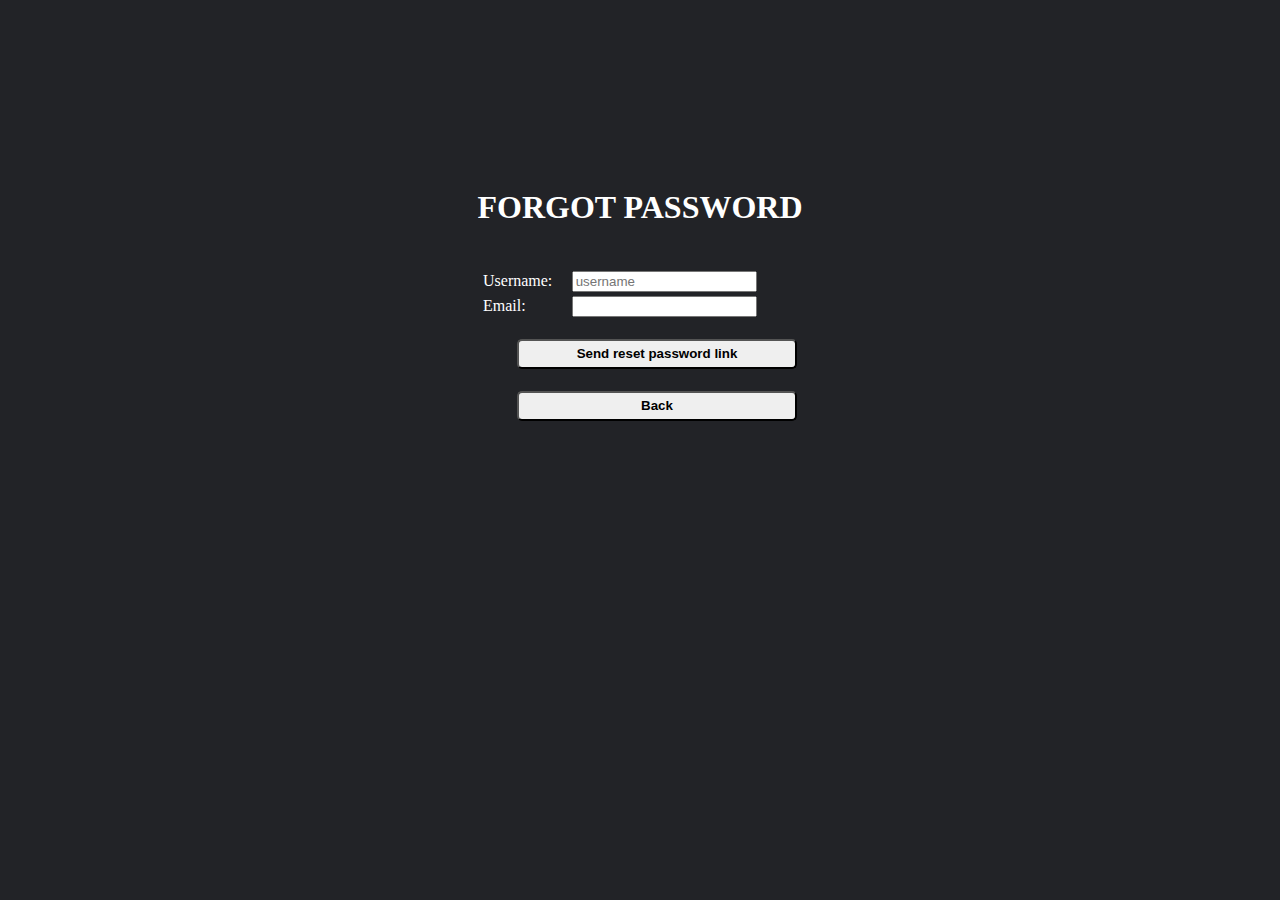
<file: forgot.html>
<!DOCTYPE html>
<html lang="en">
<head>
    <meta charset="UTF-8">
    <meta http-equiv="X-UA-Compatible" content="IE=edge">
    <meta name="viewport" content="width=device-width, initial-scale=1.0">
    <title>Sign up</title>
</head>
<body style="background-color: #222327; padding: 10rem;">
    <div>
        <h1 style="text-align: center; color: white;">FORGOT PASSWORD</h1>
        <table style="background-color: white-space : inherit; padding: 20px; margin-left: auto; margin-right: auto;">
            <tr>
                <td>
                    <label for="name" style="color: white;">Username:</label><br>
                </td>
                <td>
                    <input type="text" name="name" id="name" placeholder="username"><br>
                </td>
            </tr>
            <tr>
                <td>
                    <label for="email" style="color: white;">Email:</label><br>
                </td>
                <td>
                    <input type="email" name="email" id="email" placeholder=""><br>
                </td>
            </tr>
            <tr>
                <td colspan="2" style="padding-left: 35px;">
                    <br>
                    <button style="width: 280px; height: 30px; border-radius: 5px;">
                        <b>Send reset password link</b>
                    </button>
                </td>
            </tr>
            <tr>
                <td colspan="2" style="padding-left: 35px;">
                    <br>
                    <a href="singin.html">
                        <button style="width: 280px; height: 30px; border-radius: 5px;">
                            <b>Back</b>
                        </button>
                    </a>
                    
                </td>
            </tr>
        </table>
    </div>
</body>
</html>
</file>
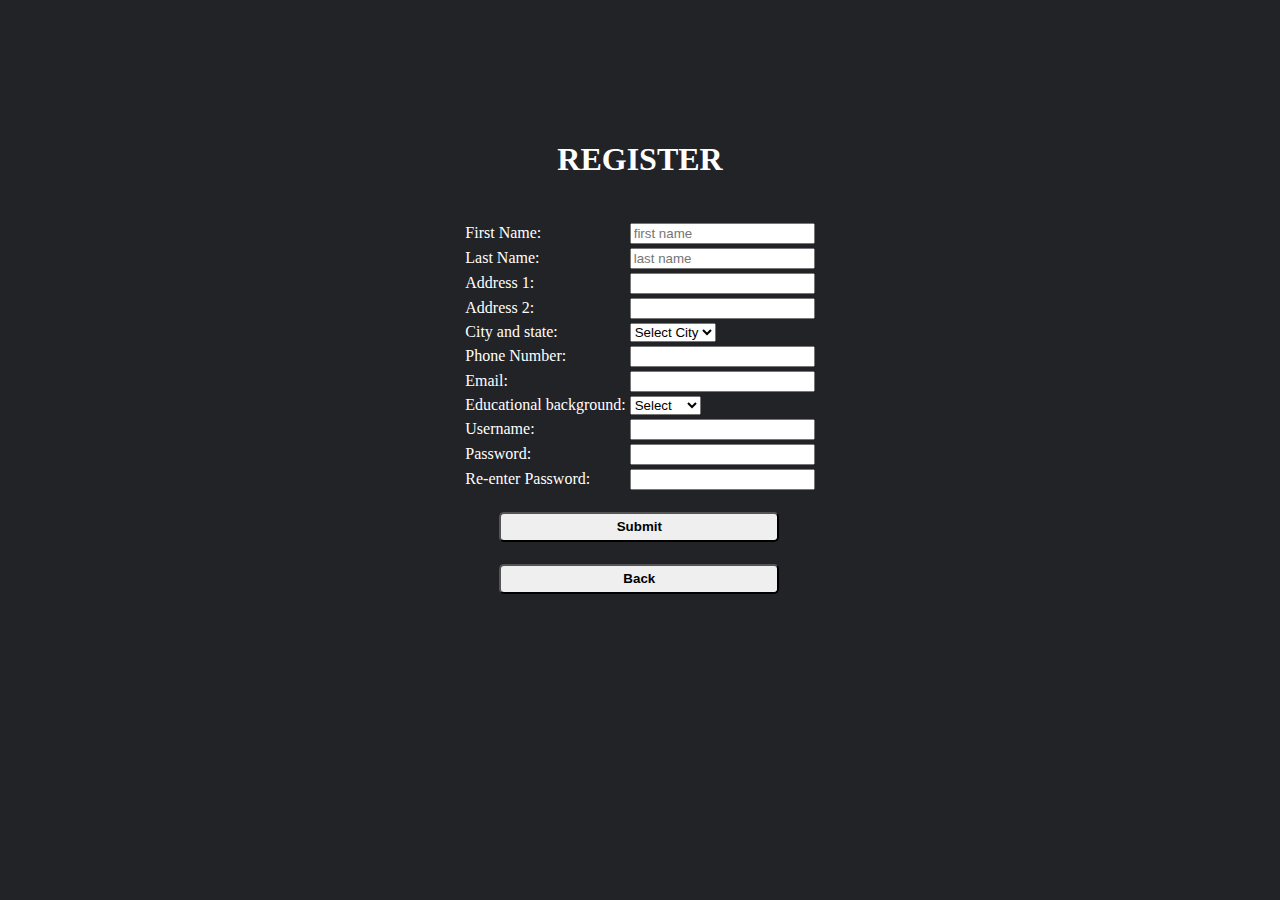
<file: signup.html>
<!DOCTYPE html>
<html lang="en">
<head>
    <meta charset="UTF-8">
    <meta http-equiv="X-UA-Compatible" content="IE=edge">
    <meta name="viewport" content="width=device-width, initial-scale=1.0">
    <title>Sign up</title>
</head>
<audio autoplay src="asset/song/BLUE SKIES - Silent partner {Música sin copyright }.mp3"></audio>
<body style="background-color: #222327; padding: 7rem;">
    <div>
        <h1 style="text-align: center; color: white;">REGISTER</h1>
        <table style="background-color: white-space : inherit; padding: 20px; margin-left: auto; margin-right: auto;">
            <tr>
                <td>
                    <label for="name" style="color: white;">First Name:</label><br>
                </td>
                <td>
                    <input type="text" name="name" id="name" placeholder="first name"><br>
                </td>
            </tr>
            <tr>
                <td>
                    <label for="name" style="color: white;">Last Name:</label><br>
                </td>
                <td>
                    <input type="text" name="name" id="name" placeholder="last name"><br>
                </td>
            </tr>
            <tr>
                <td>
                    <label for="name" style="color: white;">Address 1:</label><br>
                </td>
                <td>
                    <input type="text" name="name" id="name" placeholder=""><br>
                </td>
            </tr>
            <tr>
                <td>
                    <label for="name" style="color: white;">Address 2:</label><br>
                </td>
                <td>
                    <input type="text" name="name" id="name" placeholder=""><br>
                </td>
            </tr>
            <tr>
                <td>
                    <label for="lang" style="color: white;">City and state:</label><br>
                </td>
                <td>
                    <select name="lang" id="">
                        <option value="Indo">Select City</option>
                        <option value="per">Perlis</option>
                        <option value="ked">Kedah</option>
                        <option value="pin">P.Pinang</option>
                    </select><br>
                </td>
            </tr>
            <tr>
                <td>
                    <label for="phone" style="color: white;">Phone Number:</label><br>
                </td>
                <td>
                    <input type="number" name="phone" id="phone"><br>
                </td>
            </tr>
            <tr>
                <td>
                    <label for="email" style="color: white;">Email:</label><br>
                </td>
                <td>
                    <input type="email" name="email" id="email" placeholder=""><br>
                </td>
            </tr>
            <tr>
                <td>
                    <label for="lang" style="color: white;">Educational background:</label><br>
                </td>
                <td>
                    <select name="lang" id="">
                        <option value="Indo">Select</option>
                        <option value="spm">SPM</option>
                        <option value="dip">Diploma</option>
                        <option value="deg">Degree</option>
                        <option value="mas">Master</option>
                        <option value="phd">PhD</option>
                    </select><br>
                </td>
            </tr>
            <tr>
                <td>
                    <label for="pass" style="color: white;">Username:</label><br>
                </td>
                <td>
                    <input type="text" name="user" id="user"><br>
                </td>
            </tr>
            <tr>
                <td>
                    <label for="pass" style="color: white;">Password:</label><br>
                </td>
                <td>
                    <input type="password" name="pass" id="pass"><br>
                </td>
            </tr>
            <tr>
                <td>
                    <label for="pass" style="color: white;">Re-enter Password:</label><br>
                </td>
                <td>
                    <input type="password" name="repass" id="repass"><br>
                </td>
            </tr>
            <tr>
                <td colspan="2" style="padding-left: 35px;">
                    <br>
                    <button style="width: 280px; height: 30px; border-radius: 5px;">
                        <b>Submit</b>
                    </button>
                </td>
            </tr>
            <tr>
                <td colspan="2" style="padding-left: 35px;">
                    <br>
                    <a href="singin.html">
                        <button style="width: 280px; height: 30px; border-radius: 5px;">
                            <b>Back</b>
                        </button>
                    </a>
                    
                </td>
            </tr>
        </table>
    </div>
</body>
</html>
</file>
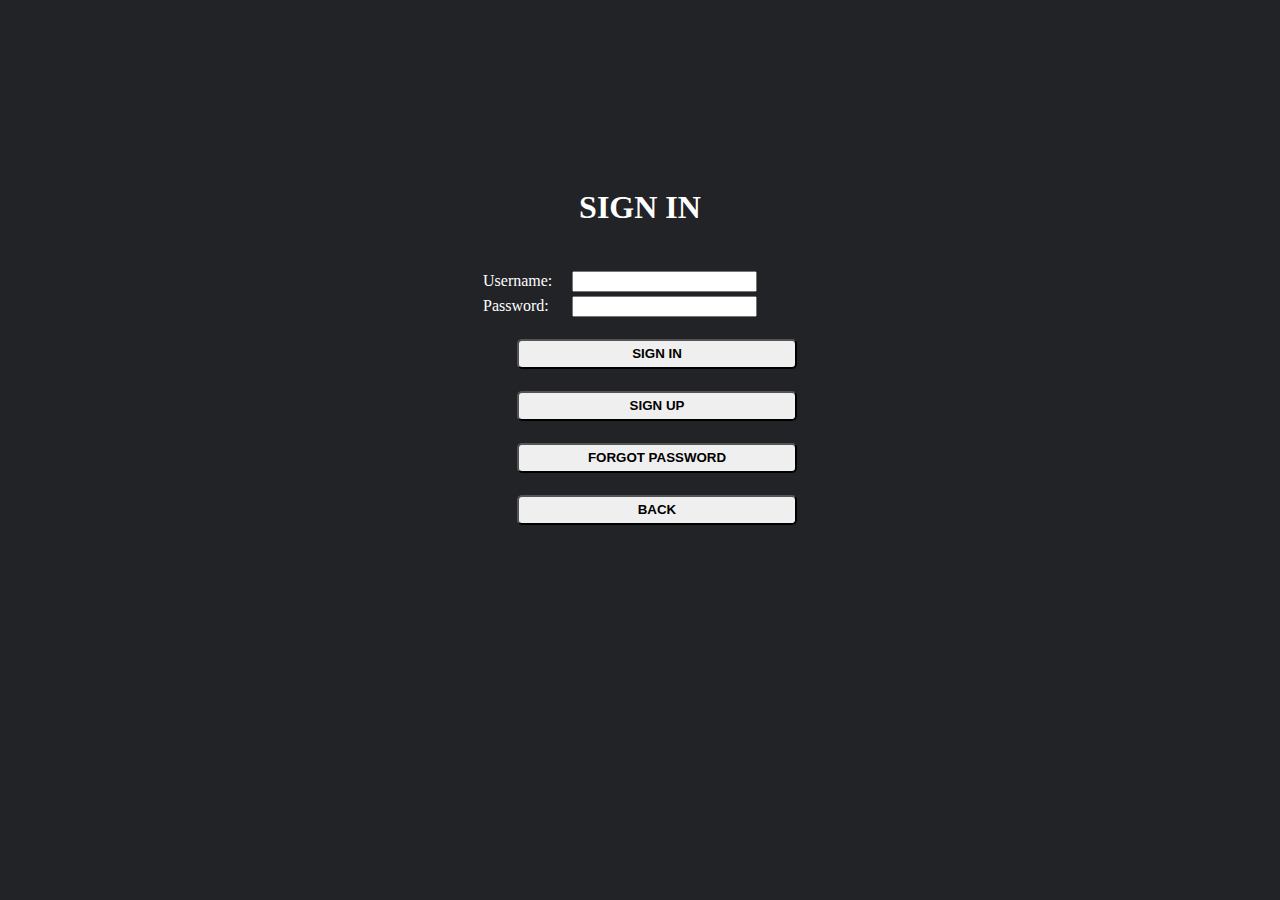
<file: singin.html>
<!DOCTYPE html>
<html lang="en">
<head>
    <meta charset="UTF-8">
    <meta http-equiv="X-UA-Compatible" content="IE=edge">
    <meta name="viewport" content="width=device-width, initial-scale=1.0">
    <title>Sign in</title>
</head>
<audio autoplay>
    <source src="asset/song/Carefree – Kevin MacLeod (No Copyright Music).mp3">
</audio>
<body style="background-color: #222327; padding: 10rem;">
    <div>
        <h1 style="text-align: center; color: white;">SIGN IN</h1>
        <table style="background-color: white-space : inherit; padding: 20px; margin-left: auto; margin-right: auto;">
            <tr>
                <td>
                    <label for="pass" style="color: white;">Username:</label><br>
                </td>
                <td>
                    <input type="text" name="user" id="user"><br>
                </td>
            </tr>
            <tr>
                <td>
                    <label for="pass" style="color: white;">Password:</label><br>
                </td>
                <td>
                    <input type="password" name="pass" id="pass"><br>
                </td>
            </tr>
            <tr>
                <td colspan="2" style="padding-left: 35px;">
                    <br>
                    <button style="width: 280px; height: 30px; border-radius: 5px;">
                        <b>SIGN IN</b>
                    </button>
                </td>
            </tr>
            <tr>
              <td colspan="2" style="padding-left: 35px;">
                  <br>
                  <a href="signup.html">
                      <button style="width: 280px; height: 30px; border-radius: 5px;">
                          <b>SIGN UP</b>
                      </button>
                  </a>
              </td>
          </tr>
            <tr>
                <td colspan="2" style="padding-left: 35px;">
                    <br>
                    <a href="forgot.html">
                        <button style="width: 280px; height: 30px; border-radius: 5px;">
                            <b>FORGOT PASSWORD</b>
                        </button>
                    </a>
                </td>
            </tr>
            <tr>
              <td colspan="2" style="padding-left: 35px;">
                  <br>
                  <a href="index.html">
                      <button style="width: 280px; height: 30px; border-radius: 5px;">
                          <b>BACK</b>
                      </button>
                  </a>
              </td>
          </tr>
        </table>
    </div>
</body>
</html>
</file>
